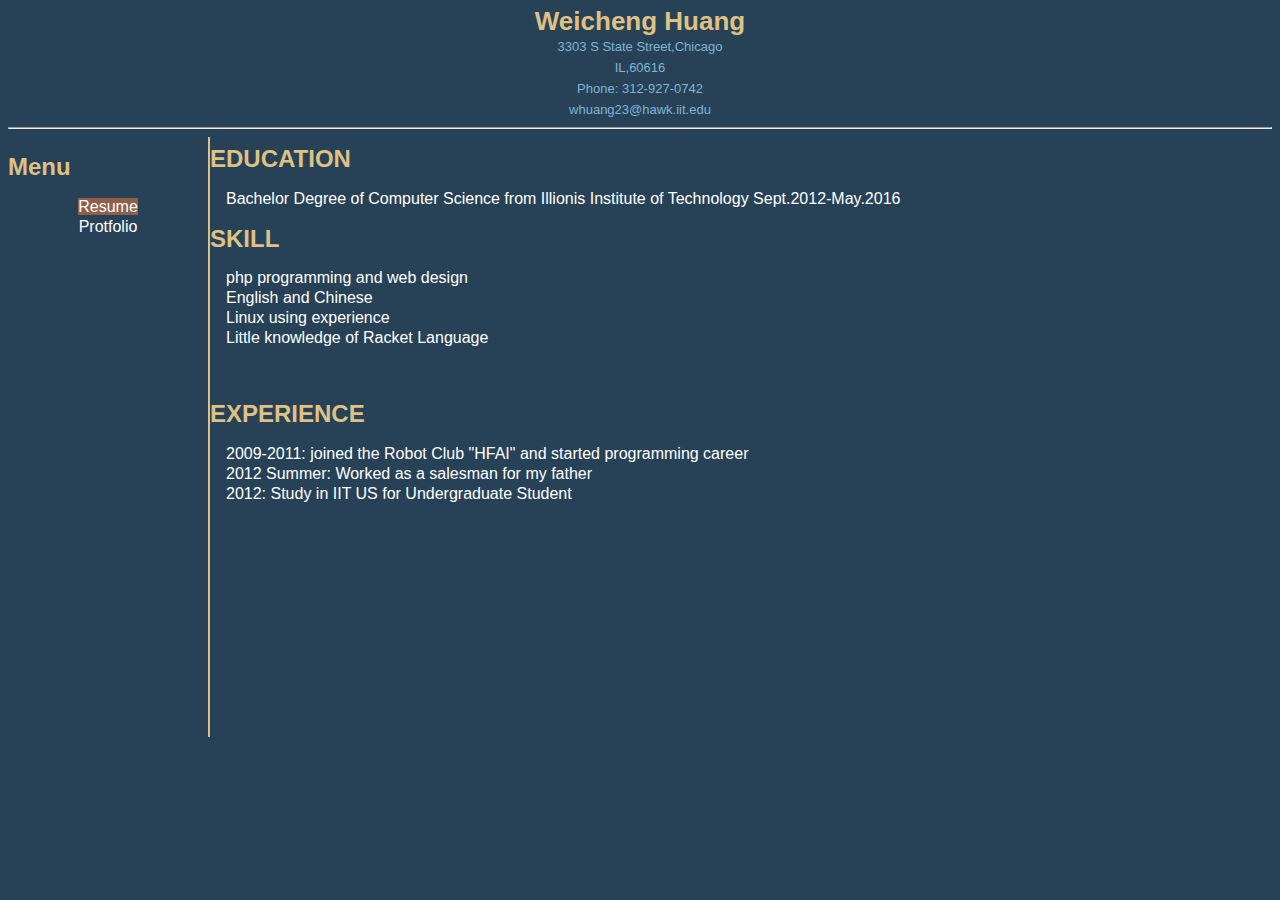
<file: com380/project1/index.html>
<!DOCTYPE html PUBLIC "-//W3C//DTD XHTML 1.0 Strict//EN" "http://www.w3.org/TR/xhtml1/DTD/xhtml1-strict.dtd">
<html xmlns="http://www.w3.org/1999/xhtml" xml:lang="en" lang="en">
<head>
 
<title>MY FIRTST WEB PAGE</title>
 
<meta http-equiv="Content-Type" content="text/html; charset=utf-8" />
     <link rel="stylesheet" type="text/css" media="screen" href="screen.css" />
    <link rel="stylesheet" type="text/css" media="print" href="print.css" />
</head>
<body>

<div id ="head">
<h1 >Weicheng Huang</h1>
<p class ="intro">3303 S State Street,Chicago</p>
<p class ="intro">IL,60616</p>
<p class ="intro">Phone: 312-927-0742</p>
<p class ="intro">whuang23@hawk.iit.edu</p>
</div>
<hr class="item"/>

<div id ="menu">
<h2 class ="item">Menu</h2>
<a class ="choosen" href ="index.html">Resume</a>
<br/>
<a href ="portfolio.html">Protfolio</a>
</div>

<div id ="text">
<h2 class ="item">EDUCATION</h2>
    <ul class="content">
      <li>Bachelor Degree of Computer Science from Illionis Institute of Technology Sept.2012-May.2016</li>
    </ul>
<h2 class ="item">SKILL</h2>
    <ul class="content">
      <li>php programming and web design</li>
      <li>English and Chinese</li>
      <li>Linux using experience</li>
      <li>Little knowledge of Racket Language</li>
    </ul>
<br/>
<h2 class ="item">EXPERIENCE</h2>
    <ul class="content">
      <li>2009-2011: joined the Robot Club "HFAI" and started programming career</li>
      <li>2012 Summer: Worked as a salesman for my father</li>
      <li>2012: Study in IIT US for Undergraduate Student</li>
    </ul>
<br/>
</div>


</body>
</html>
</file>
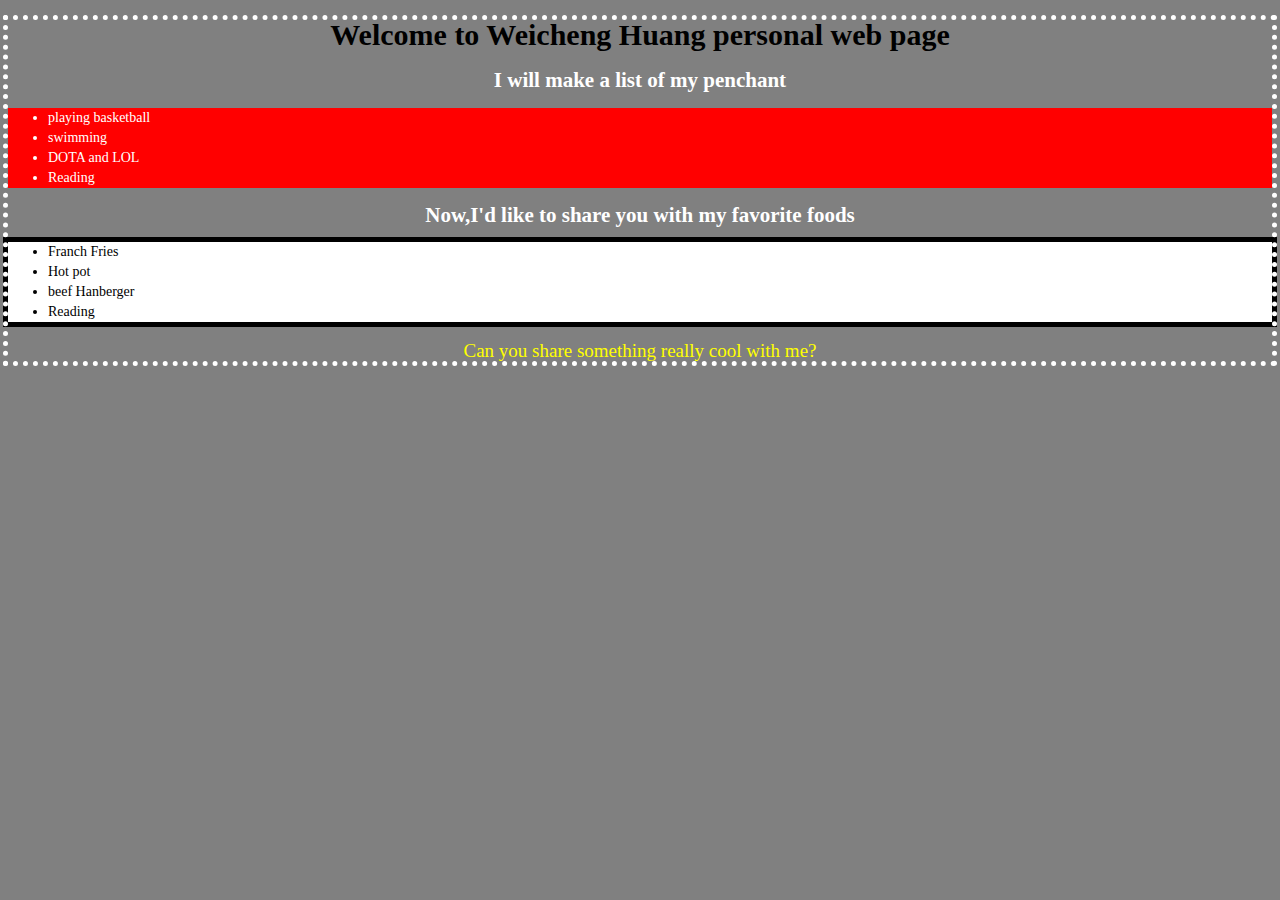
<file: com380/profile.html>
<!DOCTYPE html PUBLIC "-//W3C//DTD XHTML 1.0 Strict//EN" "http://www.w3.org/TR/xhtml1/DTD/xhtml1-strict.dtd">
<html xmlns="http://www.w3.org/1999/xhtml" xml:lang="en" lang="en">
<head>
 
<title>MY FIRTST WEB PAGE</title>
 
<meta http-equiv="Content-Type" content="text/html; charset=utf-8" />
<!--Use device width on iPhone, other mobile devices; no scaling-->
<meta name="viewport" content="width=device-width, initial-scale=1.0" />
     <link rel="stylesheet" type="text/css" media="screen" href="screen.css" />
    <link rel="stylesheet" type="text/css" media="print" href="print.css" />
</head>
<body>
<h1 id = "title">Welcome to Weicheng Huang personal web page</h1>
<h2 id = "introp">I will make a list of my penchant</h2>
    <ul id="listp">
      <li>playing basketball</li>
      <li>swimming</li>
      <li>DOTA and LOL</li>
      <li>Reading</li>
    </ul>
<h2 id = "introf">Now,I'd like to share you with my favorite foods</h2>
    <ul id="listf">
      <li>Franch Fries</li>
      <li>Hot pot</li>
      <li>beef Hanberger</li>
      <li>Reading</li>
    </ul>
<p id="ask">Can you share something really cool with me?</p>
</body>
</html>
</file>
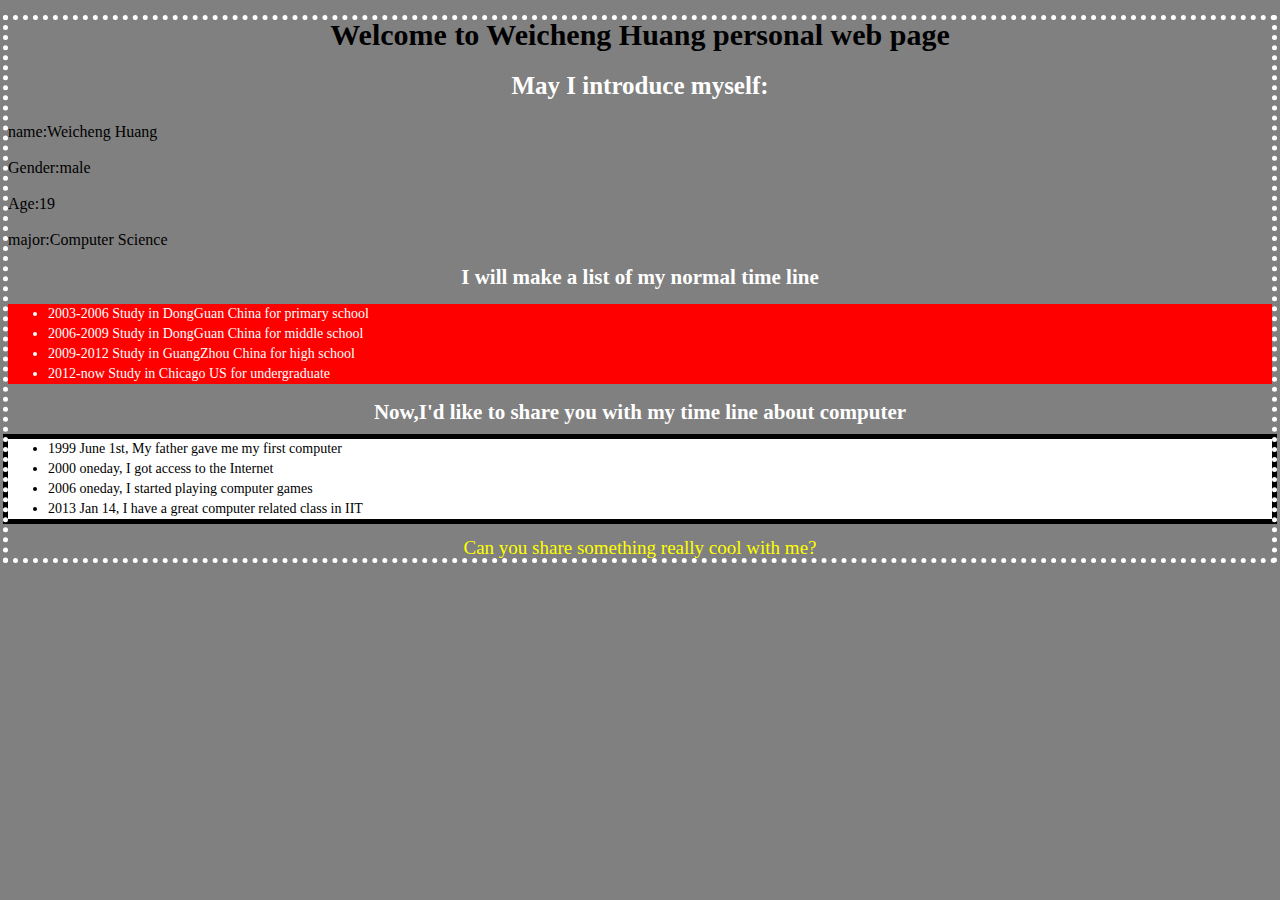
<file: com380/resume.html>
<!DOCTYPE html PUBLIC "-//W3C//DTD XHTML 1.0 Strict//EN" "http://www.w3.org/TR/xhtml1/DTD/xhtml1-strict.dtd">
<html xmlns="http://www.w3.org/1999/xhtml" xml:lang="en" lang="en">
<head>
 
<title>MY FIRTST WEB PAGE</title>
 
<meta http-equiv="Content-Type" content="text/html; charset=utf-8" />
     <link rel="stylesheet" type="text/css" media="screen" href="screen.css" />
    <link rel="stylesheet" type="text/css" media="print" href="print.css" />
</head>
<body>
<h1 id = "title">Welcome to Weicheng Huang personal web page</h1>
<h2 id = "subtitle">May I introduce myself:</h2>
<p class = "int">name:Weicheng Huang</p>
<p class = "int">Gender:male </p>
<p class = "int">Age:19 </p>
<p class = "int">major:Computer Science</p>
<h2 id = "introp">I will make a list of my normal time line</h2>
    <ul id="listp">
      <li>2003-2006 Study in DongGuan China for primary school</li>
      <li>2006-2009 Study in DongGuan China for middle school</li>
      <li>2009-2012 Study in GuangZhou China for high school</li>
      <li>2012-now Study in Chicago US for undergraduate</li>
    </ul>
<h2 id = "introf">Now,I'd like to share you with my time line about computer</h2>
    <ul id="listf">
      <li>1999 June 1st, My father gave me my first computer</li>
      <li>2000 oneday, I got access to the Internet</li>
      <li>2006 oneday, I started playing computer games</li>
      <li>2013 Jan 14, I have a great computer related class in IIT</li>
    </ul>
<p id="ask">Can you share something really cool with me?</p>
</body>
</html>
</file>
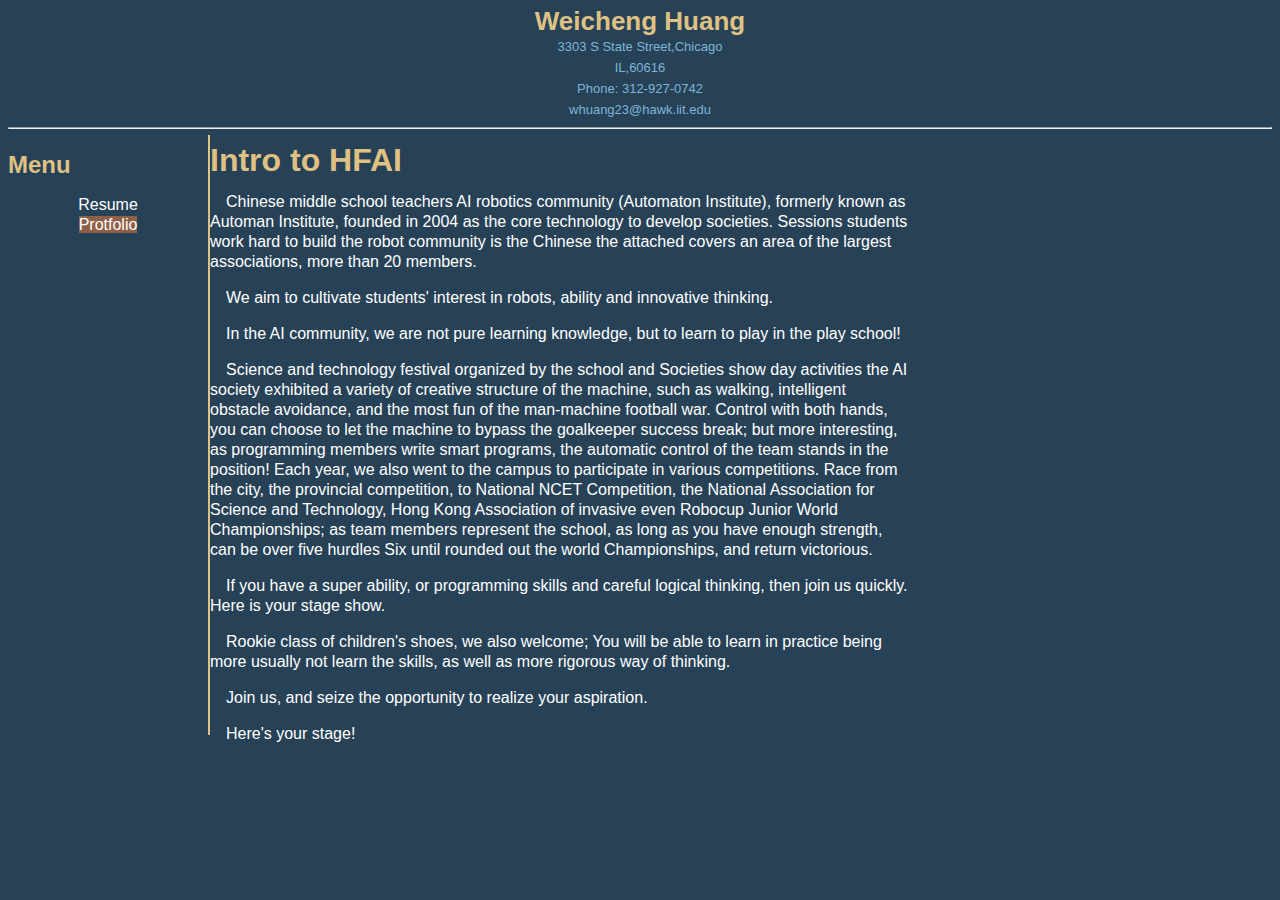
<file: com380/project1/portfolio.html>
<!DOCTYPE html PUBLIC "-//W3C//DTD XHTML 1.0 Strict//EN" "http://www.w3.org/TR/xhtml1/DTD/xhtml1-strict.dtd">
<html xmlns="http://www.w3.org/1999/xhtml" xml:lang="en" lang="en">
<head>
 
<title>MY SECOND WEB PAGE</title>
 
<meta http-equiv="Content-Type" content="text/html; charset=utf-8" />
     <link rel="stylesheet" type="text/css" media="screen" href="screen.css" />
    <link rel="stylesheet" type="text/css" media="print" href="print.css" />
</head>
<body>

<div id="head">
<h1 >Weicheng Huang</h1>
<p class ="intro">3303 S State Street,Chicago</p>
<p class ="intro">IL,60616</p>
<p class ="intro">Phone: 312-927-0742</p>
<p class ="intro">whuang23@hawk.iit.edu</p>

<hr class="item"/>
</div>

<div id ="menu">
<h2 class ="item">Menu</h2>
<a href ="index.html">Resume</a>
<br/>
<a class ="choosen"  href ="portfolio.html">Protfolio</a>
</div>

<div id="text">
<h1 class="item">Intro to HFAI</h1>
<p class="content">Chinese middle school teachers AI robotics community (Automaton Institute), formerly known as Automan Institute, founded in 2004 as the core technology to develop societies. Sessions students work hard to build the robot community is the Chinese the attached covers an area of ​​the largest associations, more than 20 members.</p>
<p class="content">We aim to cultivate students' interest in robots, ability and innovative thinking.</p>

<p class="content">In the AI community, we are not pure learning knowledge, but to learn to play in the play school!</p>

<p class="content">Science and technology festival organized by the school and Societies show day activities the AI society exhibited a variety of creative structure of the machine, such as walking, intelligent obstacle avoidance, and the most fun of the man-machine football war. Control with both hands, you can choose to let the machine to bypass the goalkeeper success break; but more interesting, as programming members write smart programs, the automatic control of the team stands in the position! Each year, we also went to the campus to participate in various competitions. Race from the city, the provincial competition, to National NCET Competition, the National Association for Science and Technology, Hong Kong Association of invasive even Robocup Junior World Championships; as team members represent the school, as long as you have enough strength, can be over five hurdles Six until rounded out the world Championships, and return victorious.</p>

<p class="content">If you have a super ability, or programming skills and careful logical thinking, then join us quickly. Here is your stage show.</p>

<p class="content">Rookie class of children's shoes, we also welcome; You will be able to learn in practice being more usually not learn the skills, as well as more rigorous way of thinking.</p>

<p class="content">Join us, and seize the opportunity to realize your aspiration.</P>

<p class="content">Here's your stage!</p>
</div>
</body>
</html>
</file>
<file: com380/project1/screen.css>
body {
  background-color: #274257;
  line-height: 20px;
  font-size: 16px;
  text-align: center;
  font-family: Arial;
}

div#head {
  line-height: 8px;
  color: #DFC184;
  font-size:13px;
}


div#menu {
  width:200px;
  float:left;
  height:600px; 

  margin:0;
  border-right-style: solid;
  border-right-width: 2px;
  border-right-color: #DFC184;
}

div#text {

 
  width:900px;

}
li{
  list-style:none;
}
.choosen {
  background-color: #8F6048;
}
.intro {
  color: #7EB5D6;
  font-size: 13px;
}

.item {
  color: #DFC184;
  text-align: left;
}

.content {
  color: white;
  text-indent: 1em;
  text-align: left;
}

a{  
  color: white;
  text-align: left;
  text-decoration: none;
}
</file>
<file: com380/project1/print.css>
body {
  line-height: 20px;
  font-size: 16px;
  text-align: center;
  font-family: Arial;

}

div#head {
  line-height: 8px;
  font-size:13px;
}


div#menu {
  width:200px;
  float:left;
  height:600px; 
  list-style:none;
}

div#text {

 
  width:900px;

}

.intro {
  font-size: 13px;
}

.item {
  text-align: left;
}

.content {
  text-indent: 1em;
  text-align: left;
}

a{  
  color: white;
  text-align: left;
  text-decoration: none;
}
</file>
<file: com380/screen.css>
body {
  background: gray;
  color: white;
  line-height:20px;
  font-size:14px;
  text-align: center;
  outline-width:5px;	
  outline-style:dotted;
  
}
.int{
  color: black;
  text-align: left;
  font-size:16px;
}
ul#listf {
  color: black;
  background: white;
  outline-width:5px;	
  outline-style:solid;
  text-align: left;
}

ul#listp {
  color: white;
  background: red;
  text-align: left;
}

p#ask{
  color:yellow;
  font-size: 19px;
}
h1#title {
  line-height: 30px;
  font-size:30px;
  color: black;}

h2#subtitle {
  line-height: 30px;
  font-size:25px;
  color: white;}
</file>
<file: com380/print.css>
body {
  background: white;
  color: black;
  line-height:20px;
  font-size:14px;
  text-align: center;
  outline-width:5px;	
  outline-style:dotted;
  font-family: sans-serif;
  
}
.int{
  color: black;
  text-align: left;
}
ul#listf {
  border-left: 0px;
  color: black;
  text-align: left;

}

ul#listp {
  border-left: 0px;
  color: black;
  text-align: left;

}

p#ask{
  color:gray;
  font-size: 19px;
}
h1#title {
  line-height: 30px;
  font-size:30px;
h2#subtitle {
  line-height: 30px;
  font-size:25px;
  color: black;}
</file>
